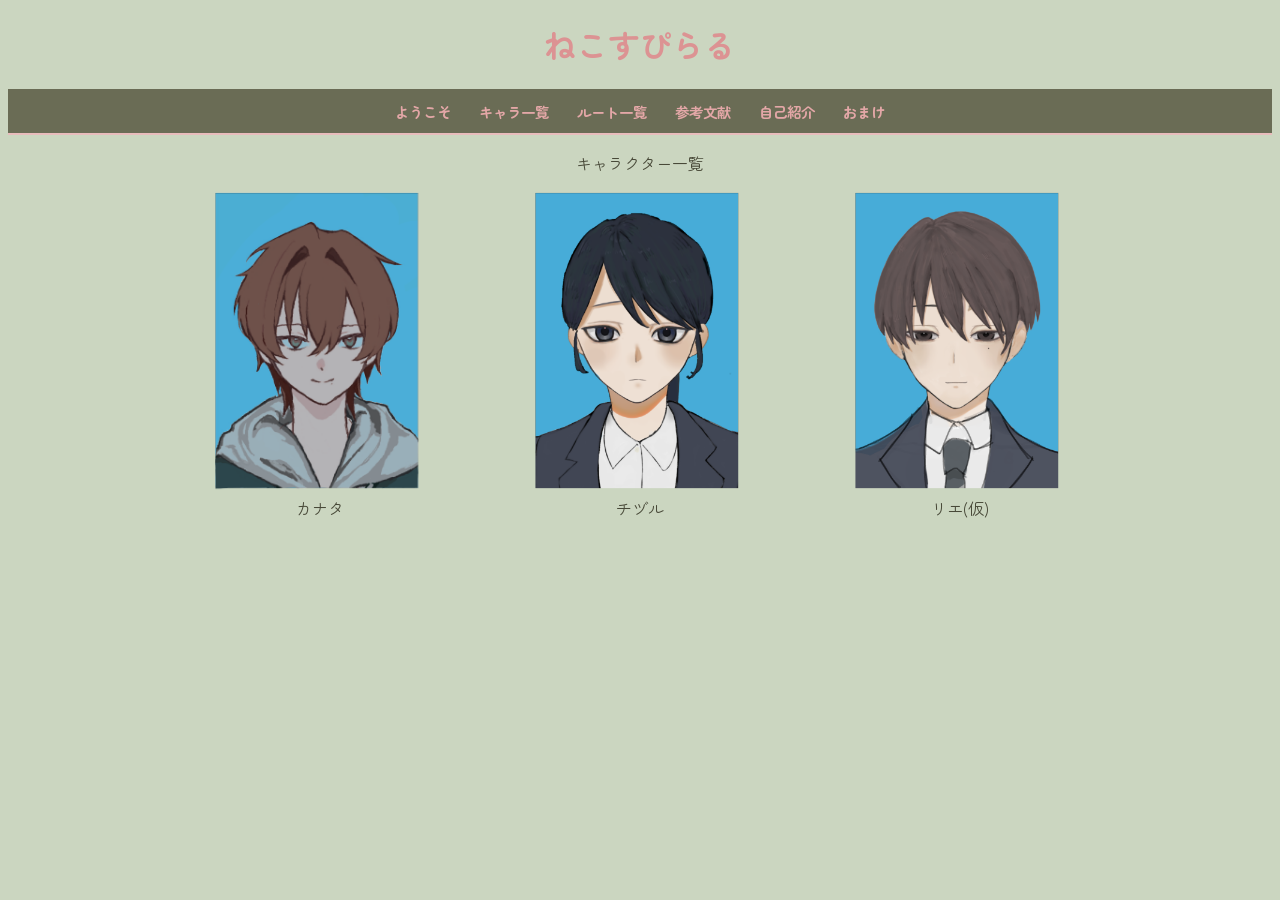
<file: character.html>
<!DOCTYPE html>
<html lang="ja">
<head>
  <meta charset="UTF-8" />
  <meta name="viewport" content="width=device-width, initial-scale=1.0" />
  <title>ねこすぴらる</title>
<link href="https://fonts.googleapis.com/css2?family=Zen+Maru+Gothic&display=swap" rel="stylesheet">
  <link rel="stylesheet" href="character.css" />
</head>

<body>

  <header>
    <h1><a href="index.html">ねこすぴらる</a></h1>
  </header>

  <nav>
    <a href="introduce.html">ようこそ</a>
    <a href="character.html">キャラ一覧</a>
    <a href="root.html">ルート一覧</a>
    <a href="reference.html">参考文献</a>
    <a href="creater.html">自己紹介</a>
    <a href="secret.html">おまけ</a>
  </nav>

  <p>キャラクター一覧</p>
  
    <div class="image-container">
      <figure class="image-block">
        <img src="images/kanata_shoumei.png" alt="カナタ" />
        <figcaption>カナタ</figcaption>
      </figure>

       <figure class="image-block">
         <img src="images/chiduru_shoumei.png" alt="チヅル" />
         <figcaption>チヅル</figcaption>
        </figure>

        <figure class="image-block">
         <img src="images/shu_kari.png" alt="リエ" />
         <figcaption>リエ(仮)</figcaption>
      </figure>
    </div>  
    
</body>
</html>
</file>
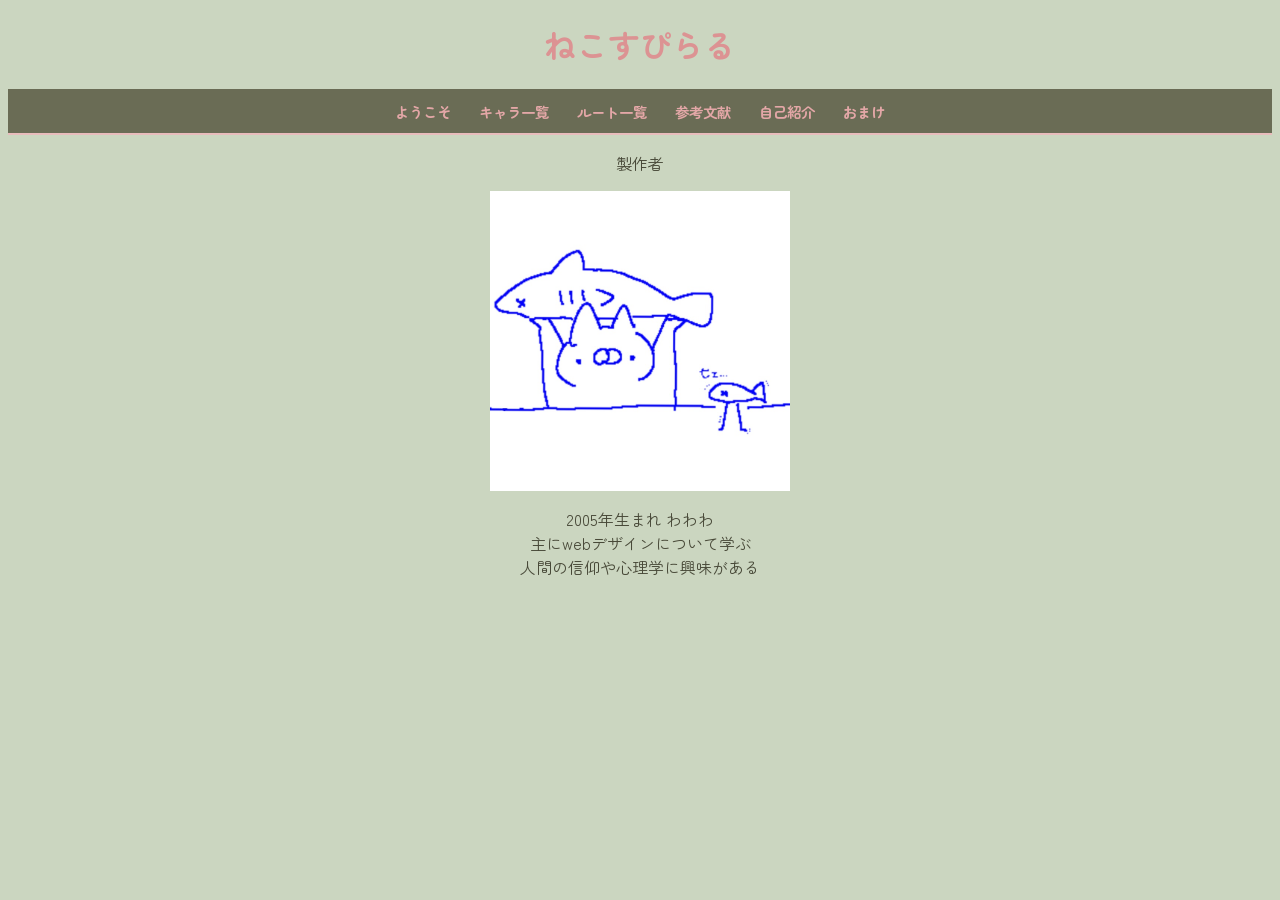
<file: creater.html>
<!DOCTYPE html>
<html lang="ja">
<head>
  <meta charset="UTF-8" />
  <meta name="viewport" content="width=device-width, initial-scale=1.0" />
  <title>ねこすぴらる</title>
<link href="https://fonts.googleapis.com/css2?family=Zen+Maru+Gothic&display=swap" rel="stylesheet">
  <link rel="stylesheet" href="creater.css" />
</head>

<body>

  <header>
    <h1><a href="index.html">ねこすぴらる</a></h1>
  </header>

  <nav>
    <a href="introduce.html">ようこそ</a>
    <a href="character.html">キャラ一覧</a>
    <a href="root.html">ルート一覧</a>
    <a href="reference.html">参考文献</a>
    <a href="creater.html">自己紹介</a>
    <a href="secret.html">おまけ</a>
  </nav>
<p>
  製作者
</p>
<img src="images/icon.jpg" alt="アイコン" class="icon" />
<p>2005年生まれ  わわわ<br>
主にwebデザインについて学ぶ<br>
人間の信仰や心理学に興味がある</p>
    
</body>
</html>
</file>
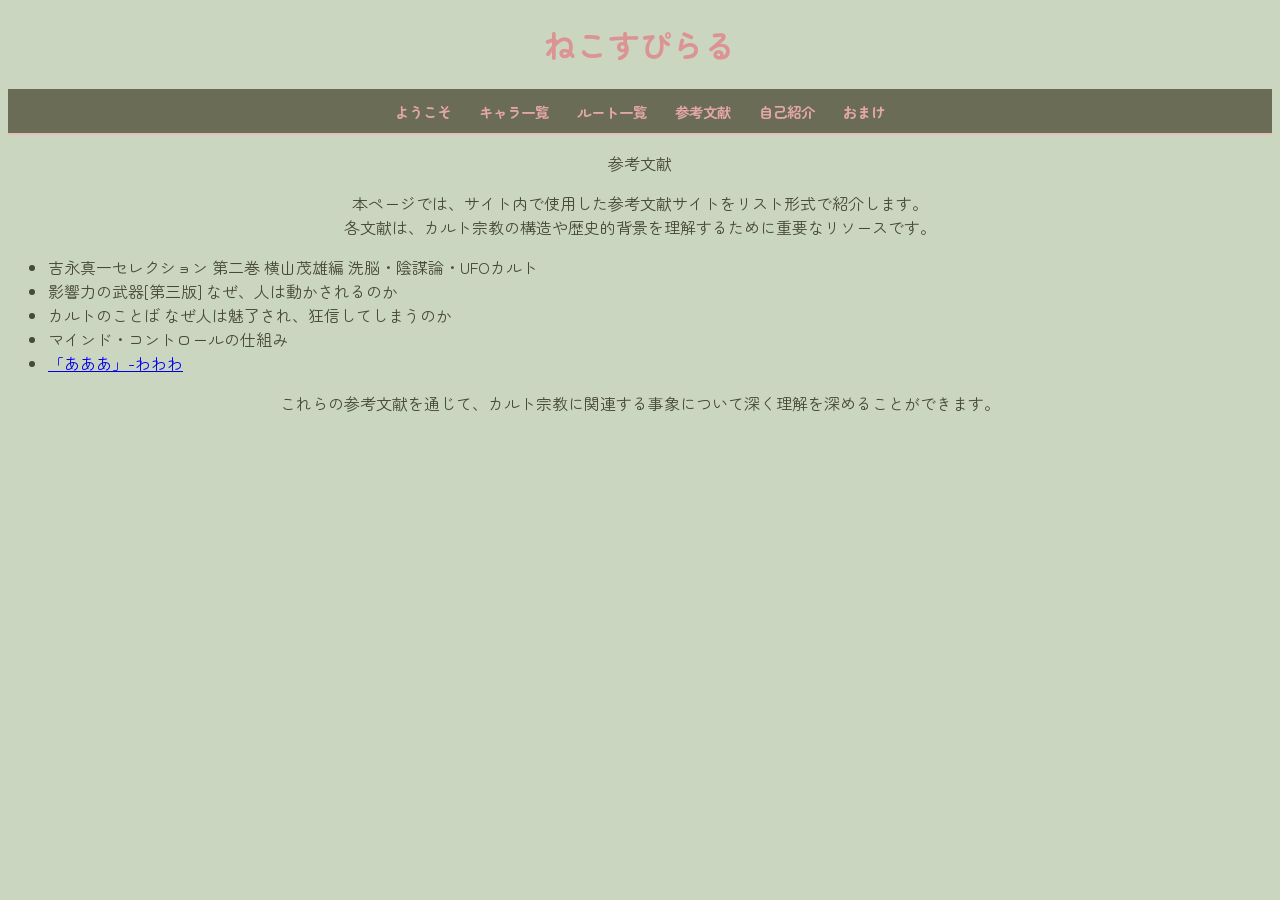
<file: reference.html>
<!DOCTYPE html>
<html lang="ja">
<head>
  <meta charset="UTF-8" />
  <meta name="viewport" content="width=device-width, initial-scale=1.0" />
  <title>ねこすぴらる</title>
<link href="https://fonts.googleapis.com/css2?family=Zen+Maru+Gothic&display=swap" rel="stylesheet">
  <link rel="stylesheet" href="reference.css" />
</head>

<body>

  <header>
    <h1><a href="index.html">ねこすぴらる</a></h1>
  </header>

  <nav>
    <a href="introduce.html">ようこそ</a>
    <a href="character.html">キャラ一覧</a>
    <a href="root.html">ルート一覧</a>
    <a href="reference.html">参考文献</a>
    <a href="creater.html">自己紹介</a>
    <a href="secret.html">おまけ</a>
  </nav>

<p>参考文献</p>
<p>本ページでは、サイト内で使用した参考文献サイトをリスト形式で紹介します。<br>
  各文献は、カルト宗教の構造や歴史的背景を理解するために重要なリソースです。
</p>
<ul>
    <li>吉永真一セレクション 第二巻 横山茂雄編 洗脳・陰謀論・UFOカルト</li>
     <li>影響力の武器[第三版] なぜ、人は動かされるのか</li>
      <li>カルトのことば なぜ人は魅了され、狂信してしまうのか</li>
       <li>マインド・コントロールの仕組み</li>
        <li><a href="https://~">「あああ」-わわわ</a></li>
        

        
      </ul>

      <p>これらの参考文献を通じて、カルト宗教に関連する事象について深く理解を深めることができます。</p>
    </section>
    
</body>
</html>
</file>
<file: character.css>
body {
    color: #484938;
  background-color: rgb(203, 214, 192);
 font-family: "Zen Maru Gothic", sans-serif;
     text-align: center;
}

h1 {
  color: rgb(69, 61, 60);
  background-color: rgb(203, 214, 192);
  padding: 0px;
}

p {
  background-color: rgb(203, 214, 192);
  padding: 0px;
}

header {
    background-color: #6a6c55;
    padding: 0px;
    text-align: center;
}

header h1 a {
    color: #dc9393;
    text-decoration: none;
    transition: color 0.2s ease-in-out;
}

header h1 a:hover {
    color: #572525;
}

nav {
    background-color: #6a6c55;
    padding: 10px;
    text-align: center;
    border-bottom: 2px solid #e8bcbc;
}

nav a {
    margin: 0 12px;
    color: #e3a7a7;
    text-decoration: none;
    font-weight: bold;
    font-size: 0.9em;
    transition: color 0.2s ease;
}

nav a:hover {
  color:  #fee6e6;
}

button {
  background-color: rgb(203, 214, 192);
  color: rgb(69, 61, 60);
  border: none;
  padding: 10px;
  border-radius: 5px;
}

.image-container {
    display: flex;
    justify-content: center;
    gap: 20px;
}

.image-block {
    margin: 0;
}

.image-block img {
    width: 300px;
    height: auto;
}
</file>
<file: creater.css>
body {
    color: #484938;
  background-color: rgb(203, 214, 192);
 font-family: "Zen Maru Gothic", sans-serif;
     text-align: center;
}

h1 {
  color: rgb(69, 61, 60);
  background-color: rgb(203, 214, 192);
  padding: 0px;
}

p {
  background-color: rgb(203, 214, 192);
  padding: 0px;
}

header {
    background-color: #6a6c55;
    padding: 0px;
    text-align: center;
}

header h1 a {
    color: #dc9393;
    text-decoration: none;
    transition: color 0.2s ease-in-out;
}

header h1 a:hover {
    color: #572525;
}

nav {
    background-color: #6a6c55;
    padding: 10px;
    text-align: center;
    border-bottom: 2px solid #e8bcbc;
}

nav a {
    margin: 0 12px;
    color: #e3a7a7;
    text-decoration: none;
    font-weight: bold;
    font-size: 0.9em;
    transition: color 0.2s ease;
}

nav a:hover {
  color:  #fee6e6;
}

button {
  background-color: rgb(203, 214, 192);
  color: rgb(69, 61, 60);
  border: none;
  padding: 10px;
  border-radius: 5px;
}

.icon {
    width: 300px;
    height: auto;
    display: block;
    margin: 0 auto;
}
</file>
<file: reference.css>
body {
    color: #484938;
  background-color: rgb(203, 214, 192);
 font-family: "Zen Maru Gothic", sans-serif;
     text-align: center;
}

h1 {
  color: rgb(69, 61, 60);
  background-color: rgb(203, 214, 192);
  padding: 0px;
}

p {
  background-color: rgb(203, 214, 192);
  padding: 0px;
}

header {
    background-color: #6a6c55;
    padding: 0px;
    text-align: center;
}

header h1 a {
    color: #dc9393;
    text-decoration: none;
    transition: color 0.2s ease-in-out;
}

header h1 a:hover {
    color: #572525;
}

nav {
    background-color: #6a6c55;
    padding: 10px;
    text-align: center;
    border-bottom: 2px solid #e8bcbc;
}

nav a {
    margin: 0 12px;
    color: #e3a7a7;
    text-decoration: none;
    font-weight: bold;
    font-size: 0.9em;
    transition: color 0.2s ease;
}

nav a:hover {
  color:  #fee6e6;
}

button {
  background-color: rgb(203, 214, 192);
  color: rgb(69, 61, 60);
  border: none;
  padding: 10px;
  border-radius: 5px;
}

ul{
  text-align: left;
}
</file>
